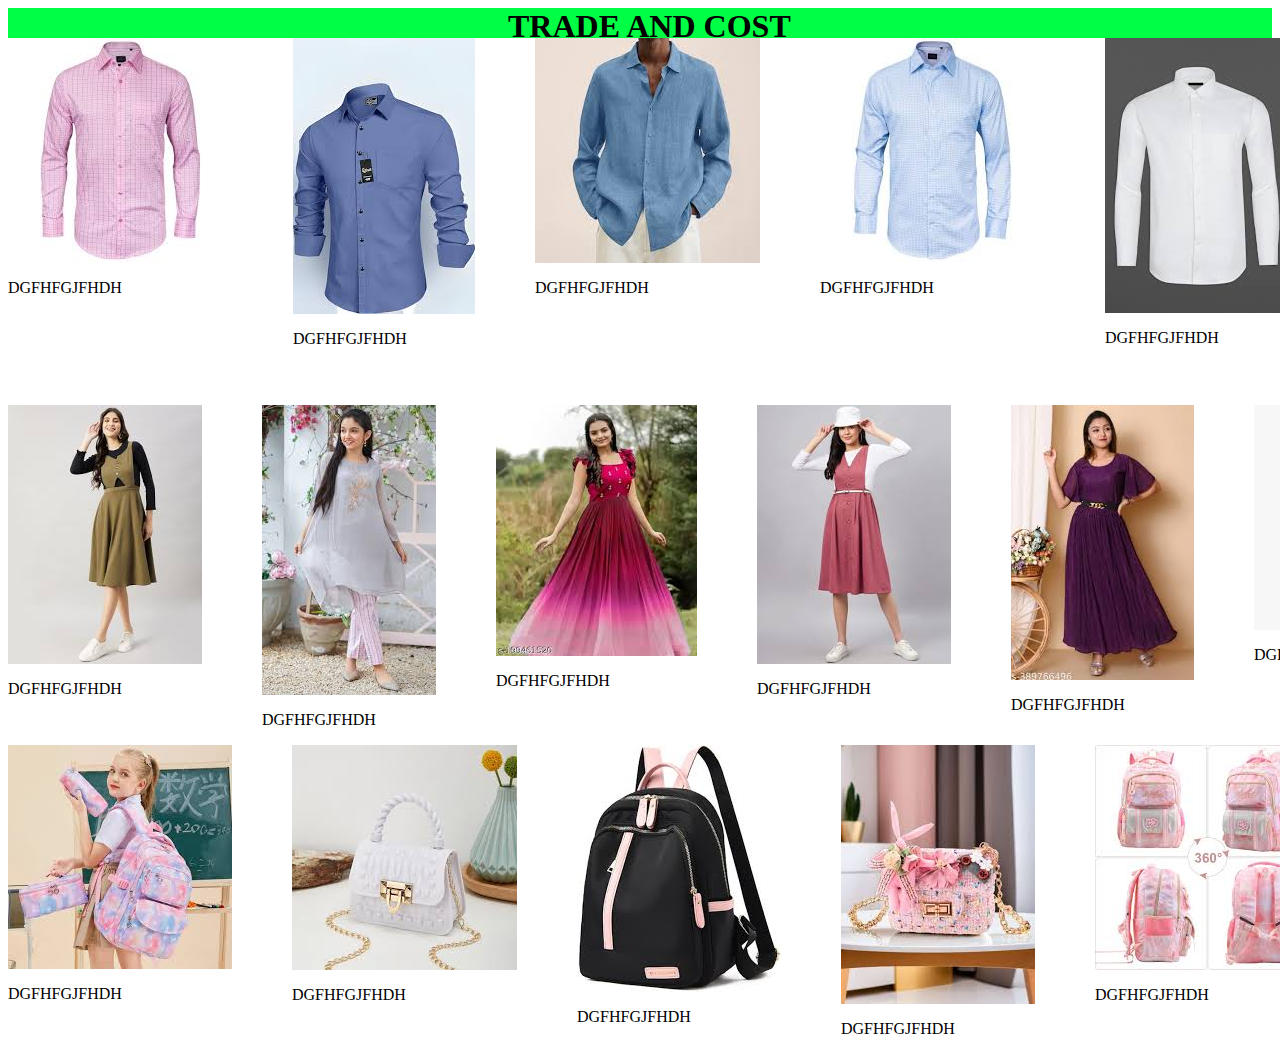
<file: Product.html>
<html>
    <head>
        <title></title>
        <style>
            header{
                background-color: rgb(0, 255, 68);
                height: 30%;
            }
            header h1{
                margin-left: 500px;
            }
            body{
                background-color: white;
                background-repeat: no-repeat;
            background-position: center;
            background-size: cover;
            width: 400opx;
            height: 100px;
                
            }
            .group-photo{
                display: flex;
            }
            body div{
                gap: 60px;
            }
        </style>
    </head>
    <header>
        <h1> TRADE AND COST</h1>
    </header>
    <body>
        <div class="group-photo">
              <div class="image 1">
            <img src="./download (1).jpg">
            <P>DGFHFGJFHDH</P>
        </div>
        <div class="image2">
            <img src="./download (2).jpg">
            <P>DGFHFGJFHDH</P>
        </div>
        <div class="image3">
            <img src="./download (3).jpg">
            <P>DGFHFGJFHDH</P>
        </div>
        <div class="image4">
            <img src="./download (4).jpg">
            <P>DGFHFGJFHDH</P>
        </div>
        <div class="image5">
            <img src="./download (5).jpg">
            <P>DGFHFGJFHDH</P>
        </div>
        <div class="image6">
            <img src="./download (6).jpg">
            <P>DGFHFGJFHDH</P>
        </div>
         </div>
         <div class="group-photo">
            <div class="image7">
                <img src="./download (7).jpg">
                <P>DGFHFGJFHDH</P>
            </div>
            <div class="image8">
                <img src="./download (8).jpg">
                <P>DGFHFGJFHDH</P>
            </div>
            <div class="image9">
                <img src="./download (9).jpg">
                <P>DGFHFGJFHDH</P>
            </div>
            <div class="image10">
                <img src="./download (10).jpg">
                <P>DGFHFGJFHDH</P>
            </div>
            <div class="image11">
                <img src="./download (11).jpg">
                <P>DGFHFGJFHDH</P>
            </div>
            <div class="image12">
                <img src="./download (12).jpg">
                <P>DGFHFGJFHDH</P>
            </div>
         </div>
         <div class="group-photo">

            <div class="image13">
                <img src="./download (13).jpg">
                <P>DGFHFGJFHDH</P>
            </div>
            <div class="image14">
                <img src="./download (14).jpg">
                <P>DGFHFGJFHDH</P>
            </div>
            <div class="image15">
                <img src="./download (15).jpg">
                <P>DGFHFGJFHDH</P>
            </div>
            <div class="image16">
                <img src="./download (16).jpg">
                <P>DGFHFGJFHDH</P>
            </div>
            <div class="image17">
                <img src="./download (17).jpg">
                <P>DGFHFGJFHDH</P>
            </div>
            <div class="image18">
                <img src="./download (18).jpg">
                <P>DGFHFGJFHDH</P>
            </div>














         </div>
         
    
        
    </body>
</html>
</file>
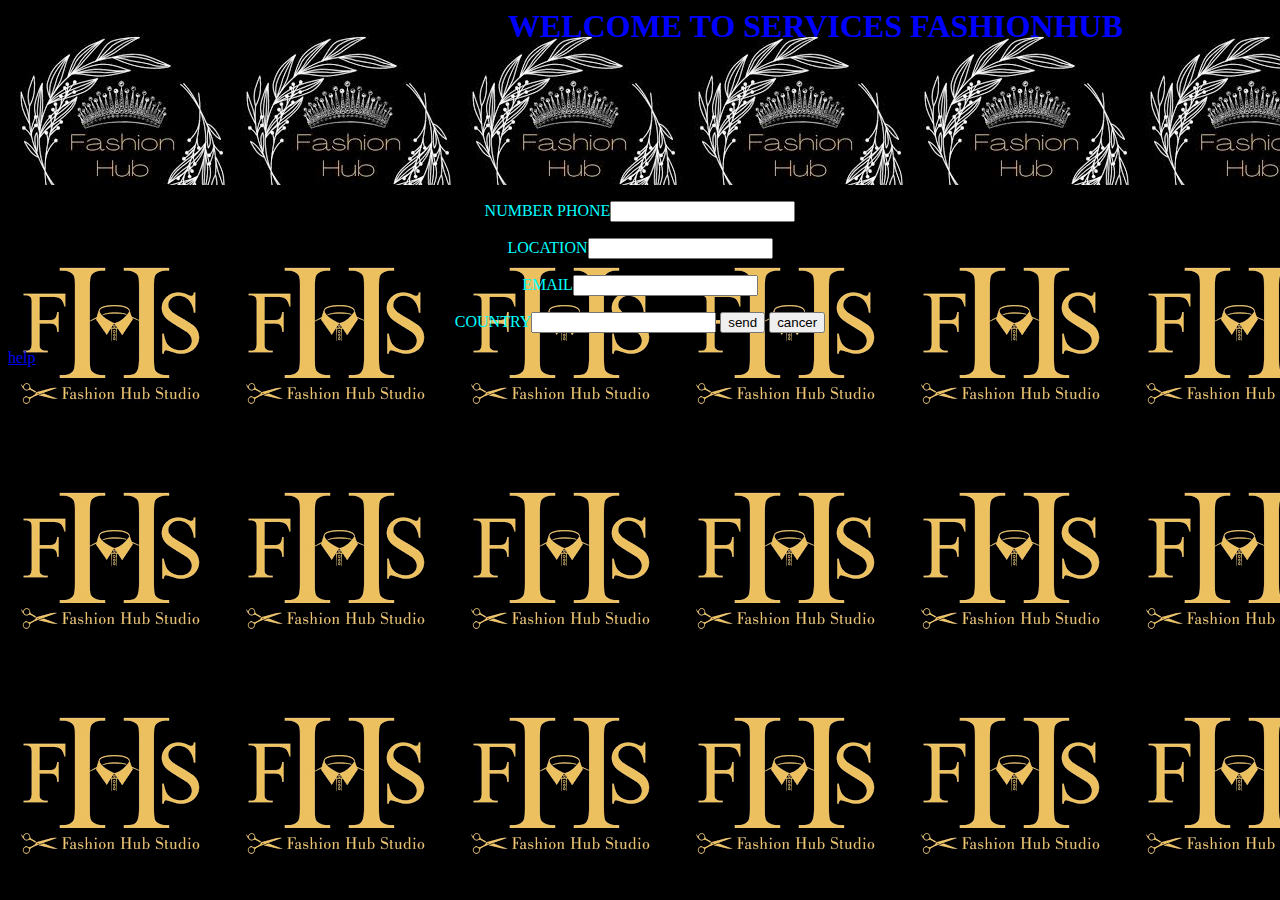
<file: Services.html>
<html>
    <head>
        <title></title>
    </head>
    <header>
        <H1>WELCOME TO SERVICES FASHIONHUB</H1>
    </header>
    <body>
<center><p>NUMBER PHONE<input type="number"></p>
<P>LOCATION<input type="text"</P>
<P> EMAIL<input type="text"></P>
<P>COUNTRY<input type="TEXTE"</P>
<button>send</button>
<button>cancer</button></center>
<a href="help.html">help</a>







    </body>
</html><style>
    header{
        background-image: url(log.jpg);
        width: 1500PX;
        height: 20%;
    }
    header H1{
        color: blue;
        margin-left: 500PX;
    }
    body{
        background-image: url(images.png);
        
    }
    body p{
        color: aqua;
    }

</style>
</file>
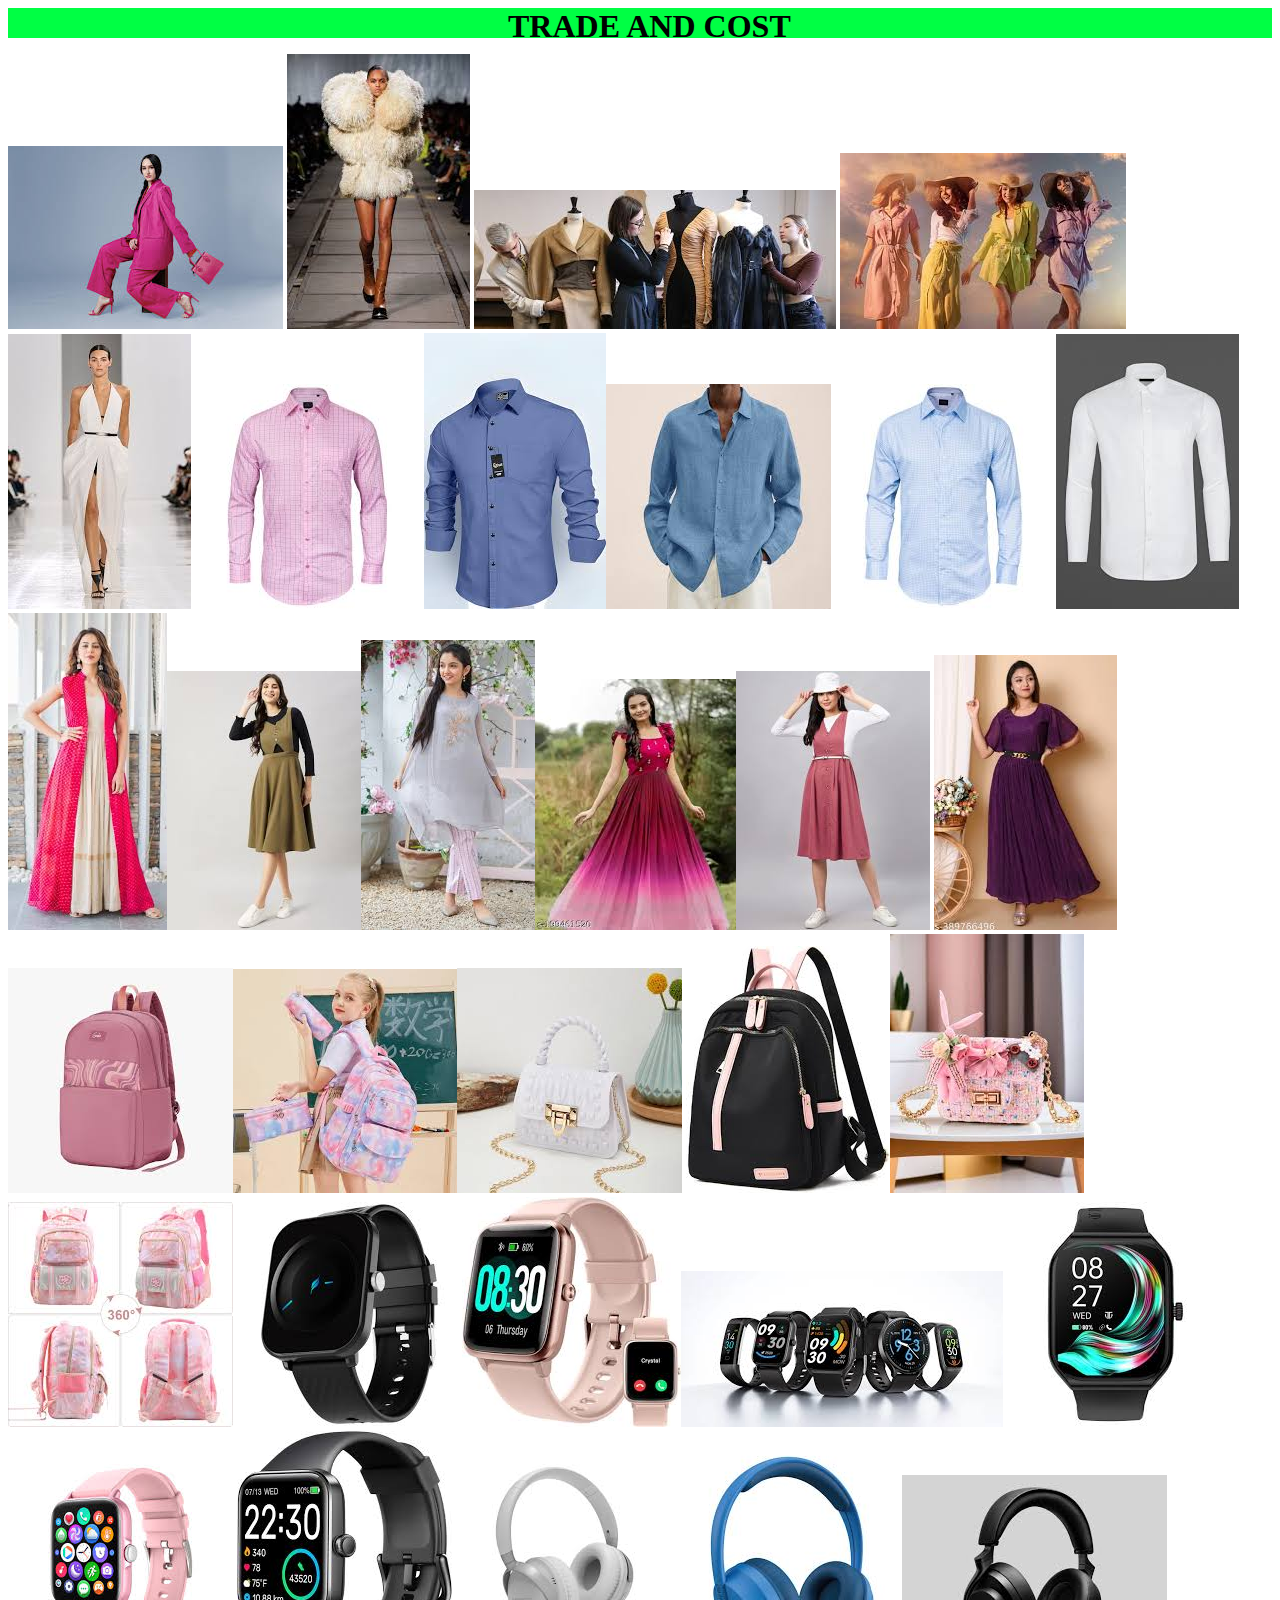
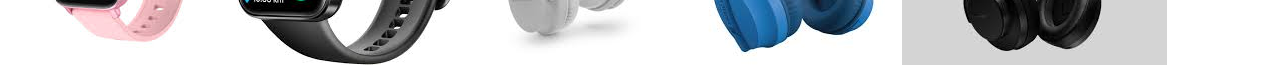
<file: trade.html>
<html>
    <head>
        <title></title>
    </head>
    <header>
        <h1> TRADE AND COST</h1>
    </header>
    <body>
<p><img src="images (1).jpg">

<img src="images (2).jpg">

<img src="images (3).jpg">
<img src="images (4).jpg">
<img src="images (5).jpg"> <img src="download (1).jpg"> <img src="download (2).jpg"><img src="download (3).jpg"><img src="download (4).jpg"><img src="download (5).jpg
"><img src="download (6).jpg"><img src="download (7).jpg"><img src="download (8).jpg"><img src="download (9).jpg"><img src="download (10).jpg">
<img src="download (11).jpg"><img src="download (12).jpg"><img src="download (13).jpg"><img src="download (14).jpg">
<img src="download (15).jpg"><img src="download (16).jpg"><img src="download (17).jpg">
<img src="download (18).jpg"><img src="download (19).jpg"><img src="download (20).jpg"><img src="download (21).jpg"><img src="download (22).jpg">
<img src="download (23).jpg"><img src="download (24).jpg"><img src="download (25).jpg"><img src="download (26).jpg"></p>


    </body>
</html>
<style>
    header{
        background-color: rgb(0, 255, 68);
        height: 30%;
    }
    header h1{
        margin-left: 500px;
    }
    body{
        background-color: white;
        background-repeat: no-repeat;
    background-position: center;
    background-size: cover;
    width: 400opx;
    height: 100px;
        
    }
</style>
</file>
